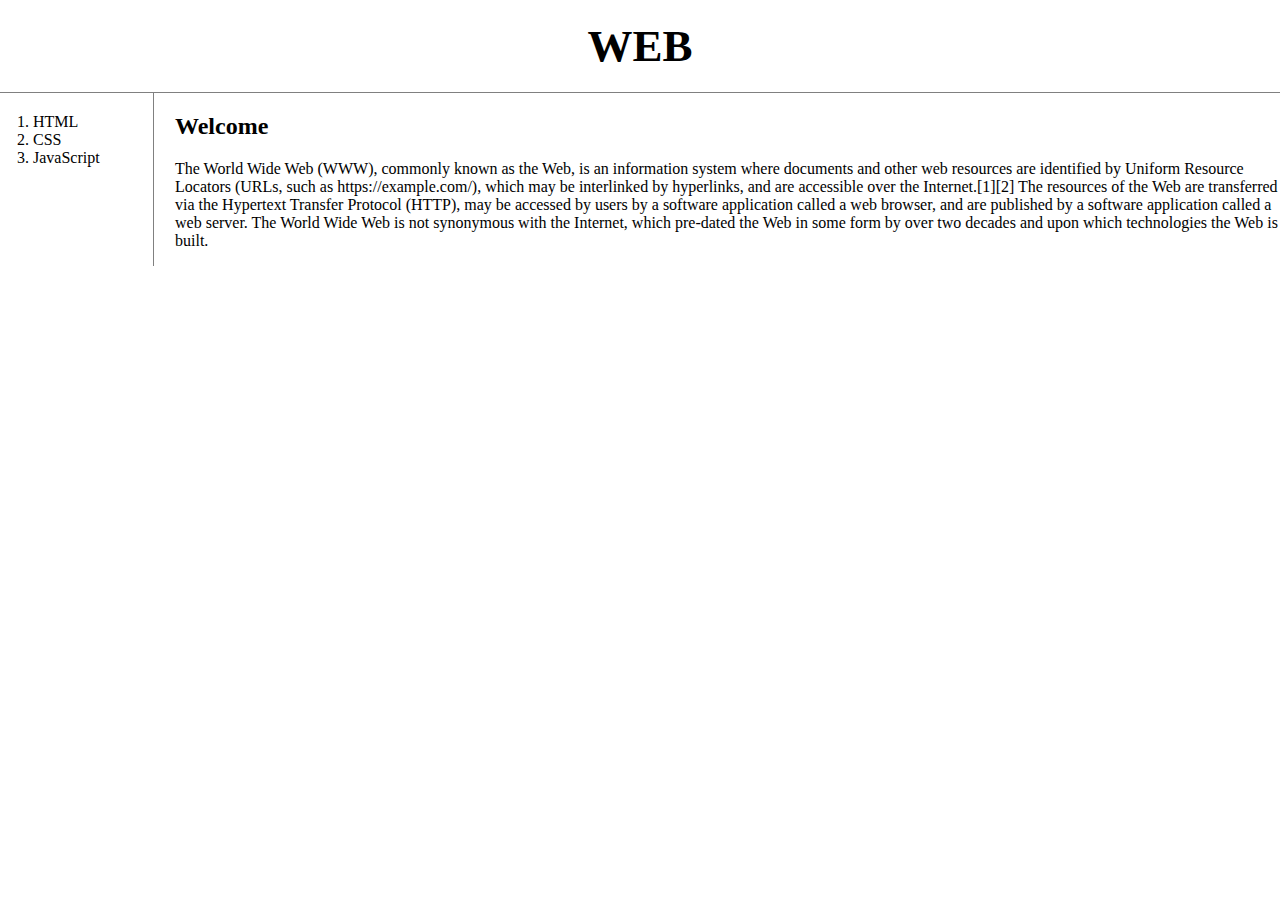
<file: index.html>
<!doctype html>
<html>
<head>
<title>WEB1 - Welcome</title>
<meta charset="utf-8">
<!-- Global site tag (gtag.js) - Google Analytics -->
<script async src="https://www.googletagmanager.com/gtag/js?id=G-01MQ0VM7MW"></script>
<script>
  window.dataLayer = window.dataLayer || [];
  function gtag(){dataLayer.push(arguments);}
  gtag('js', new Date());

  gtag('config', 'G-01MQ0VM7MW');
</script>
<link rel="stylesheet" href="style.css">
</head>
<body>
  <h1><a href="index.html">WEB</a></h1>
<div id="grid">
<ol>
  <li><a href="1.html">HTML</a></li>
  <li><a href="2.html">CSS</a></li>
  <li><a href="3.html">JavaScript</a></li>
</ol>
 <div id="article">
<h2>Welcome</h2>
<P>
  The World Wide Web (WWW), commonly known as the Web, is an information system where documents and other web resources are identified by Uniform Resource Locators (URLs, such as https://example.com/), which may be interlinked by hyperlinks, and are accessible over the Internet.[1][2] The resources of the Web are transferred via the Hypertext Transfer Protocol (HTTP), may be accessed by users by a software application called a web browser, and are published by a software application called a web server. The World Wide Web is not synonymous with the Internet, which pre-dated the Web in some form by over two decades and upon which technologies the Web is built.
</p>
 </div>
</div>
  <div id="disqus_thread"></div>
<script>
    /**
    *  RECOMMENDED CONFIGURATION VARIABLES: EDIT AND UNCOMMENT THE SECTION BELOW TO INSERT DYNAMIC VALUES FROM YOUR PLATFORM OR CMS.
    *  LEARN WHY DEFINING THESE VARIABLES IS IMPORTANT: https://disqus.com/admin/universalcode/#configuration-variables    */
    /*
    var disqus_config = function () {
    this.page.url = PAGE_URL;  // Replace PAGE_URL with your page's canonical URL variable
    this.page.identifier = PAGE_IDENTIFIER; // Replace PAGE_IDENTIFIER with your page's unique identifier variable
    };
    */
    (function() { // DON'T EDIT BELOW THIS LINE
    var d = document, s = d.createElement('script');
    s.src = 'https://web1-au5nj4vl6f.disqus.com/embed.js';
    s.setAttribute('data-timestamp', +new Date());
    (d.head || d.body).appendChild(s);
    })();
</script>
<noscript>Please enable JavaScript to view the <a href="https://disqus.com/?ref_noscript">comments powered by Disqus.</a></noscript>
</P>
<!--Start of Tawk.to Script-->
<script type="text/javascript">
var Tawk_API=Tawk_API||{}, Tawk_LoadStart=new Date();
(function(){
var s1=document.createElement("script"),s0=document.getElementsByTagName("script")[0];
s1.async=true;
s1.src='https://embed.tawk.to/6045a6721c1c2a130d660649/1f0814civ';
s1.charset='UTF-8';
s1.setAttribute('crossorigin','*');
s0.parentNode.insertBefore(s1,s0);
})();
</script>
<!--End of Tawk.to Script-->
</body>
</html>
</file>
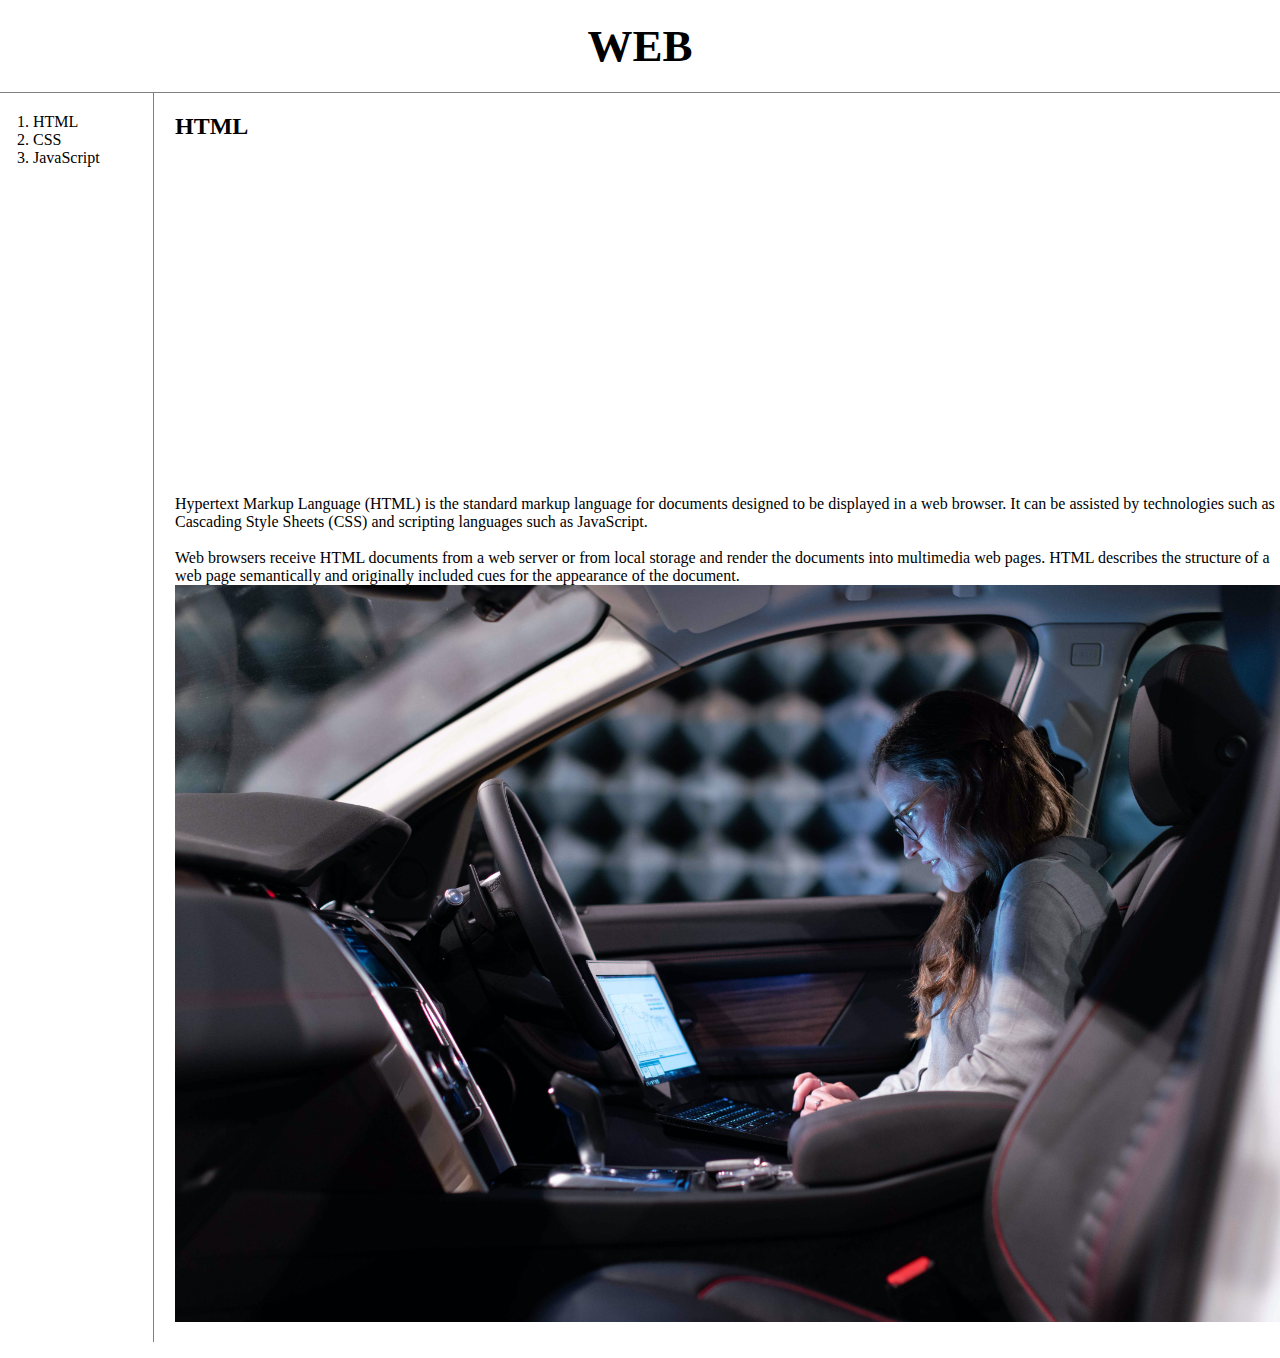
<file: 1.html>
<!doctype html>
<html>
<head>
 <title>WEB1 - HTML</title>
 <meta charset="utf-8">
 <link rel="stylesheet" href="style.css">
</head>
<body>
  <h1><a href="index.html">WEB</a></h1>
  <div id="grid">
<ol>
  <li><a href="1.html">HTML</a></li>
  <li><a href="2.html">CSS</a></li>
  <li><a href="3.html">JavaScript</a></li>
</ol>
<div id=article>
<h2>HTML</h2>
<p>
  <iframe width="560" height="315" src="https://www.youtube.com/embed/MLXlXCwA0T4" frameborder="0" allow="accelerometer; autoplay; clipboard-write; encrypted-media; gyroscope; picture-in-picture" allowfullscreen></iframe>
</p>
<a href="https://www.w3.org/TR/html4/#:~:text=This%20specification%20defines%20the%20HyperText%20Markup%20Language%20(HTML),,3.2%20[HTML32]%20and%20HTML%202.0%20[RFC1866]%20)," target="_blank" title="html5 specification">Hypertext Markup Language (HTML)</a>  is the standard markup language for documents designed to be displayed in a web browser. It can be assisted by technologies such as Cascading Style Sheets (CSS) and scripting languages such as JavaScript.
<br><br>Web browsers receive HTML documents from a web server or from local storage and render the documents into multimedia web pages. HTML describes the structure of a web page semantically and originally included cues for the appearance of the document.
<img src="unsplash.jpg" width="100%">
</P>
 </div>
</div>

  <div id="disqus_thread"></div>
<script>
    /**
    *  RECOMMENDED CONFIGURATION VARIABLES: EDIT AND UNCOMMENT THE SECTION BELOW TO INSERT DYNAMIC VALUES FROM YOUR PLATFORM OR CMS.
    *  LEARN WHY DEFINING THESE VARIABLES IS IMPORTANT: https://disqus.com/admin/universalcode/#configuration-variables    */
    /*
    var disqus_config = function () {
    this.page.url = PAGE_URL;  // Replace PAGE_URL with your page's canonical URL variable
    this.page.identifier = PAGE_IDENTIFIER; // Replace PAGE_IDENTIFIER with your page's unique identifier variable
    };
    */
    (function() { // DON'T EDIT BELOW THIS LINE
    var d = document, s = d.createElement('script');
    s.src = 'https://web1-au5nj4vl6f.disqus.com/embed.js';
    s.setAttribute('data-timestamp', +new Date());
    (d.head || d.body).appendChild(s);
    })();
</script>
<noscript>Please enable JavaScript to view the <a href="https://disqus.com/?ref_noscript">comments powered by Disqus.</a></noscript>
</p>
</body>
</html>
</file>
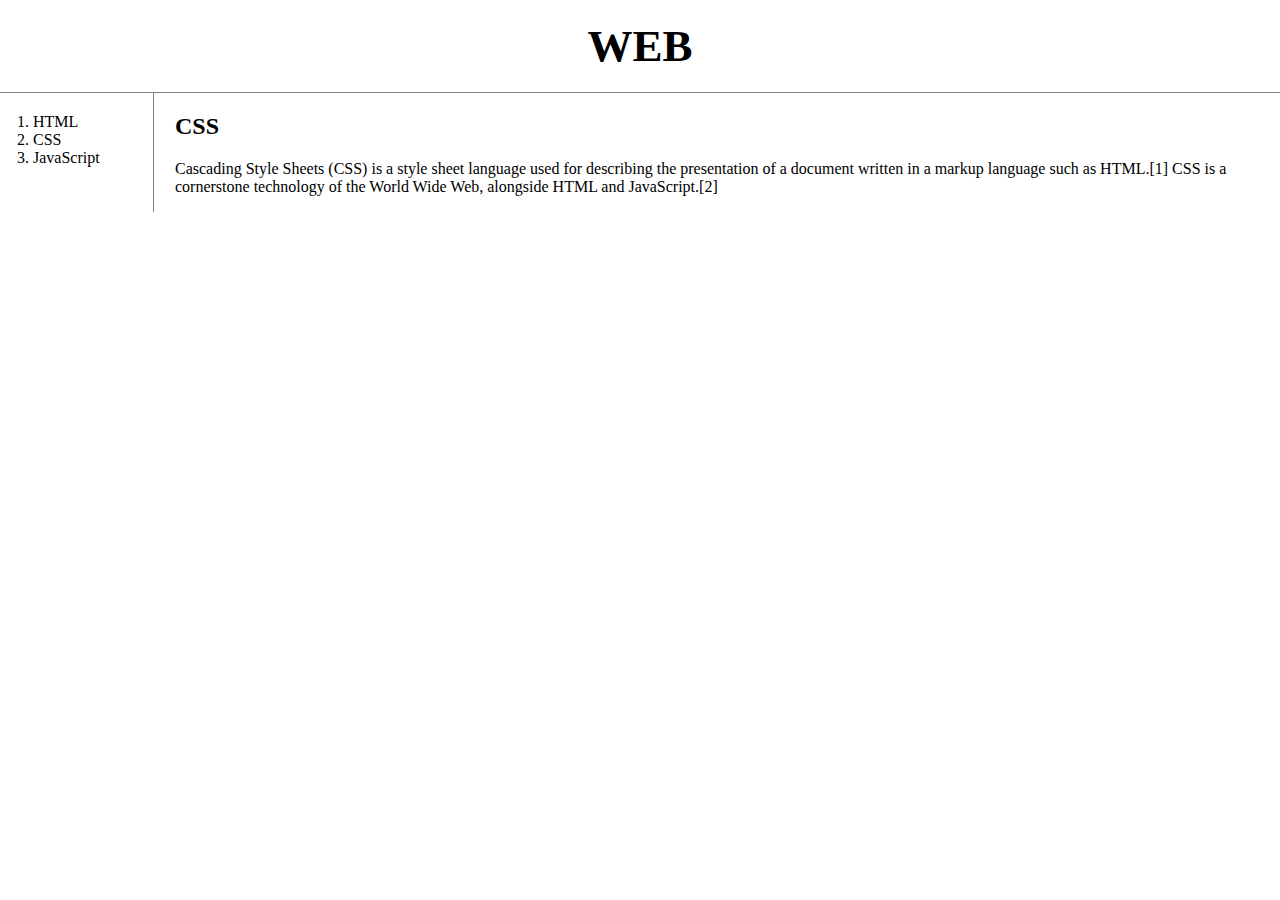
<file: 2.html>
<!doctype html>
<html>
<head>
 <title>WEB1 - CSS</title>
 <meta charset="utf-8">
 <link rel="stylesheet" href="style.css">
</head>
<body>
  <h1><a href="index.html">WEB</a></h1>
<div id="grid">
 <ol>
  <li><a href="1.html">HTML</a></li>
  <li><a href="2.html">CSS</a></li>
  <li><a href="3.html">JavaScript</a></li>
 </ol>
 <div id=article>
  <h2>CSS</h2>
  <p>
    Cascading Style Sheets (CSS) is a style sheet language used for describing the presentation of a document written in a markup language such as HTML.[1] CSS is a cornerstone technology of the World Wide Web, alongside HTML and JavaScript.[2]
  </p>
 </div>
</div>

  <div id="disqus_thread"></div>
<script>
    /**
    *  RECOMMENDED CONFIGURATION VARIABLES: EDIT AND UNCOMMENT THE SECTION BELOW TO INSERT DYNAMIC VALUES FROM YOUR PLATFORM OR CMS.
    *  LEARN WHY DEFINING THESE VARIABLES IS IMPORTANT: https://disqus.com/admin/universalcode/#configuration-variables    */
    /*
    var disqus_config = function () {
    this.page.url = PAGE_URL;  // Replace PAGE_URL with your page's canonical URL variable
    this.page.identifier = PAGE_IDENTIFIER; // Replace PAGE_IDENTIFIER with your page's unique identifier variable
    };
    */
    (function() { // DON'T EDIT BELOW THIS LINE
    var d = document, s = d.createElement('script');
    s.src = 'https://web1-au5nj4vl6f.disqus.com/embed.js';
    s.setAttribute('data-timestamp', +new Date());
    (d.head || d.body).appendChild(s);
    })();
</script>
<noscript>Please enable JavaScript to view the <a href="https://disqus.com/?ref_noscript">comments powered by Disqus.</a></noscript>
</p>
</body>
</html>
</file>
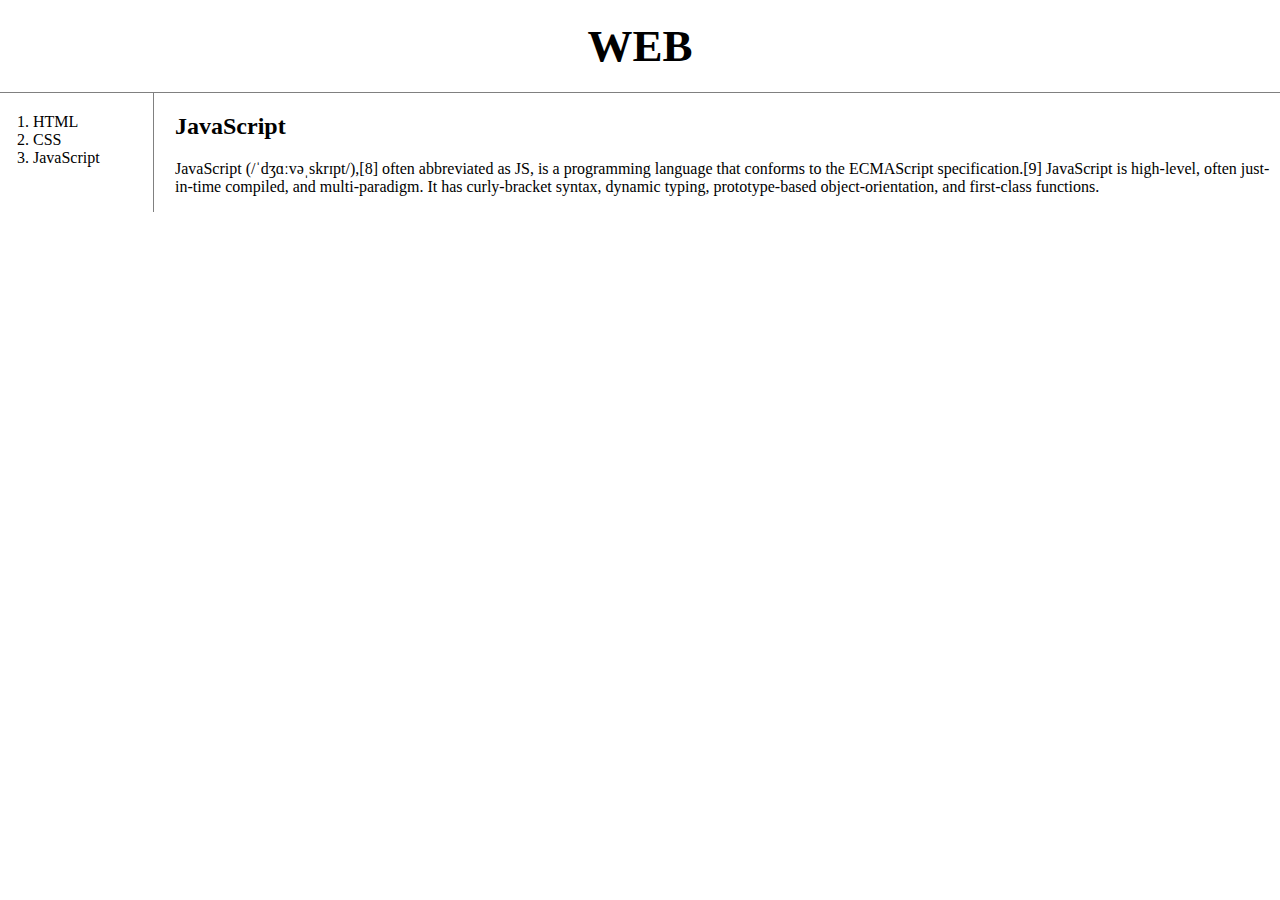
<file: 3.html>
<!doctype html>
<html>
<head>
 <title>WEB1 - JavaScript</title>
 <meta charset="utf-8">
 <link rel="stylesheet" href="style.css">
</head>
<body>
  <h1><a href="index.html">WEB</a></h1>
  <div id="grid">
<ol>
  <li><a href="1.html">HTML</a></li>
  <li><a href="2.html">CSS</a></li>
  <li><a href="3.html">JavaScript</a></li>
</ol>
<div id="article">
<h2>JavaScript</h2>
<p>
JavaScript (/ˈdʒɑːvəˌskrɪpt/),[8] often abbreviated as JS, is a programming language that conforms to the ECMAScript specification.[9] JavaScript is high-level, often just-in-time compiled, and multi-paradigm. It has curly-bracket syntax, dynamic typing, prototype-based object-orientation, and first-class functions.
</p>
</div>
</div>
  <div id="disqus_thread"></div>
<script>
    /**
    *  RECOMMENDED CONFIGURATION VARIABLES: EDIT AND UNCOMMENT THE SECTION BELOW TO INSERT DYNAMIC VALUES FROM YOUR PLATFORM OR CMS.
    *  LEARN WHY DEFINING THESE VARIABLES IS IMPORTANT: https://disqus.com/admin/universalcode/#configuration-variables    */
    /*
    var disqus_config = function () {
    this.page.url = PAGE_URL;  // Replace PAGE_URL with your page's canonical URL variable
    this.page.identifier = PAGE_IDENTIFIER; // Replace PAGE_IDENTIFIER with your page's unique identifier variable
    };
    */
    (function() { // DON'T EDIT BELOW THIS LINE
    var d = document, s = d.createElement('script');
    s.src = 'https://web1-au5nj4vl6f.disqus.com/embed.js';
    s.setAttribute('data-timestamp', +new Date());
    (d.head || d.body).appendChild(s);
    })();
</script>
<noscript>Please enable JavaScript to view the <a href="https://disqus.com/?ref_noscript">comments powered by Disqus.</a></noscript>
</p>
</body>
</html>
</file>
<file: style.css>
body{
  margin:0;
}
 a {
   color:black;
   text-decoration: none;
 }
 h1 {
   font-size:45px;
   text-align:center;
   border-bottom:1px solid gray;
   margin:0;
   padding:20px;
 }
ol{
  border-right:1px solid gray;
  width:100px;
  margin:0;
  padding:20px;
}
#grid{
  display:grid;
  grid-template-columns: 150px 1fr;
}
#grid ol{
  padding-left: 33px;
}
#grid #article{
  padding-left: 25px;
}
@media(max-width:800px) {
  #grid{
    display:block;
   }
  ol{
    border-right:none;
   }
  h1{
    border-bottom:none;
   }
  }
</file>
